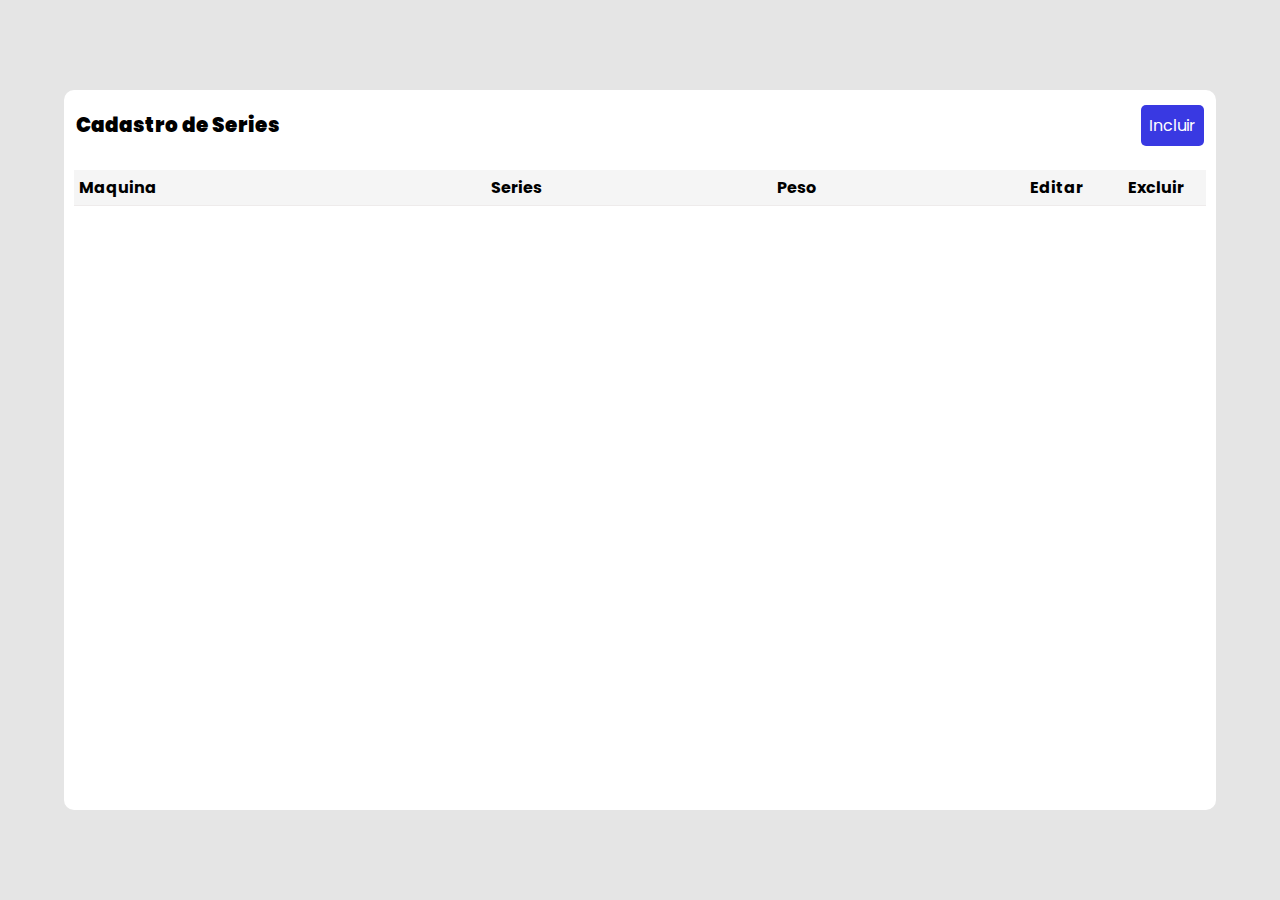
<file: treinos/treino-a/treino_a.html>
<!DOCTYPE html>
<html lang="pt-br">

<head>
  <meta charset="UTF-8">
  <meta http-equiv="X-UA-Compatible" content="IE=edge">
  <meta name="viewport" content="width=device-width, initial-scale=1.0">
  <title>Treino A</title>
  <link rel="stylesheet" href="treino_a.css">
  <link href='https://unpkg.com/boxicons@2.1.1/css/boxicons.min.css' rel='stylesheet'>
</head>
<body>
  <div class="container">
    <div class="header">
      <span>Cadastro de Series</span>
      <button onclick="openModal()" id="new">Incluir</i></button>
    </div>

    <div class="divTable">
      <table>
        <thead>
          <tr>
            <th>Maquina</th>
            <th>Series</th>
            <th>Peso</th>
            <th class="acao">Editar</th>
            <th class="acao">Excluir</th>
          </tr>
        </thead>
        <tbody>
        </tbody>
      </table>
    </div>

    <div class="modal-container">
      <div class="modal">
        <form>
          <label for="m-nome">Maquina</label>
          <input id="m-nome" type="text" required />
  
          <label for="m-funcao">Series</label>
          <input id="m-funcao" type="text" required />
  
          <label for="m-salario">Peso</label>
          <input id="m-peso" type="text" required />
          <button id="btnSalvar">Salvar</button>
        </form>
      </div>
    </div>

  </div>
  <script src="treino_a.js"></script>
</body>

</html>
</file>
<file: treinos/treino-a/treino_a.css>
@import url('https://fonts.googleapis.com/css2?family=Poppins:wght@200;300;400;500;700&family=Roboto:wght@100;300;400;500;700;900&family=Source+Sans+Pro:wght@200;300;400;600;700;900&display=swap');

* {
  margin: 0;
  padding: 0;
  box-sizing: border-box;
  font-family: 'Poppins', sans-serif;
}

body {
  width: 100vw;
  height: 100vh;
  display: flex;
  align-items: center;
  justify-content: center;
  background-color: rgba(0,0,0,0.1);
}

button {
  cursor: pointer;
}

.container {
  width: 90%;
  height: 80%;
  border-radius: 10px;
  background: white;
}

.header {
  min-height: 70px;
  display: flex;
  align-items: center;
  justify-content: space-between;
  margin: auto 12px;
}

.header span {
  font-weight: 900;
  font-size: 20px;
  word-break: break-all;
}

#new {
  font-size: 16px;
  padding: 8px;
  border-radius: 5px;
  border: none;
  color: white;
  background-color: rgb(57, 57, 226);
}

.divTable {
  padding: 10px;
  width: auto; 
  height:inherit; 
  overflow:auto;
}

.divTable::-webkit-scrollbar {
  width: 12px;
  background-color: whitesmoke; 
}

.divTable::-webkit-scrollbar-thumb {
  border-radius: 10px;
  background-color: darkgray; 
}

table {
  width: 100%;
  border-spacing: 10px;
  word-break: break-all;
  border-collapse: collapse;
}

thead {
  background-color: whitesmoke;
}

tr {
  border-bottom: 1px solid rgb(238, 235, 235)!important;
}

tbody tr td {
  vertical-align: text-top;
  padding: 6px;
  max-width: 50px;
}

thead tr th {
  padding: 5px;
  text-align: start;
  margin-bottom: 50px;
}

tbody tr {
  margin-bottom: 50px;
}

thead tr th.acao {
  width: 100px!important;
  text-align: center;
}

tbody tr td.acao {
  text-align: center;
}

@media (max-width: 700px) {
  body {
    font-size: 10px;
  }
  
  .header span {
    font-size: 15px;
  }

  #new {
    padding: 5px;
    font-size: 10px;
  }

  thead tr th.acao {
    width: auto!important;
  }
  
  td button i {
    font-size: 20px!important;
  }

  td button i:first-child {
    margin-right: 0;
  }

  .modal {
    width: 90%!important;
  }

  .modal label {
    font-size: 12px!important;
  }
}

.modal-container {
  width: 100vw;
  height: 100vh;
  position: fixed;
  top: 0;
  left: 0;
  background-color: rgba(0, 0, 0, 0.5);
  display: none;
  z-index: 999;
  align-items: center;
  justify-content: center;
}

.modal {
  display: flex;
  flex-direction: column;
  align-items: center;
  padding: 40px;
  background-color: white;
  border-radius: 10px;
  width: 50%;
}

.modal label {
  font-size: 14px;
  width: 100%;
}

.modal input {
  width: 100%;
  outline: none;
  padding: 5px 10px; 
  width: 100%;
  margin-bottom: 20px;
  border-top: none;
  border-left: none;
  border-right: none;
}

.modal button {
  width: 100%;
  margin: 10px auto;
  outline: none;
  border-radius: 20px; 
  padding: 5px 10px; 
  width: 100%;
  border: none;
  background-color: rgb(57, 57, 226);
  color: white;
}

.active {
  display: flex;
}

.active .modal {
  animation: modal .4s;
}

@keyframes modal {
  from {
    opacity: 0;
    transform: translate3d(0, -60px, 0);
  }
  to {
    opacity: 1;
    transform: translate3d(0, 0, 0);
  }
}

td button {
  border: none;
  outline: none;
  background: transparent;
}

td button i {
  font-size: 25px;
}

td button i:first-child {
  margin-right: 10px;
}
</file>
